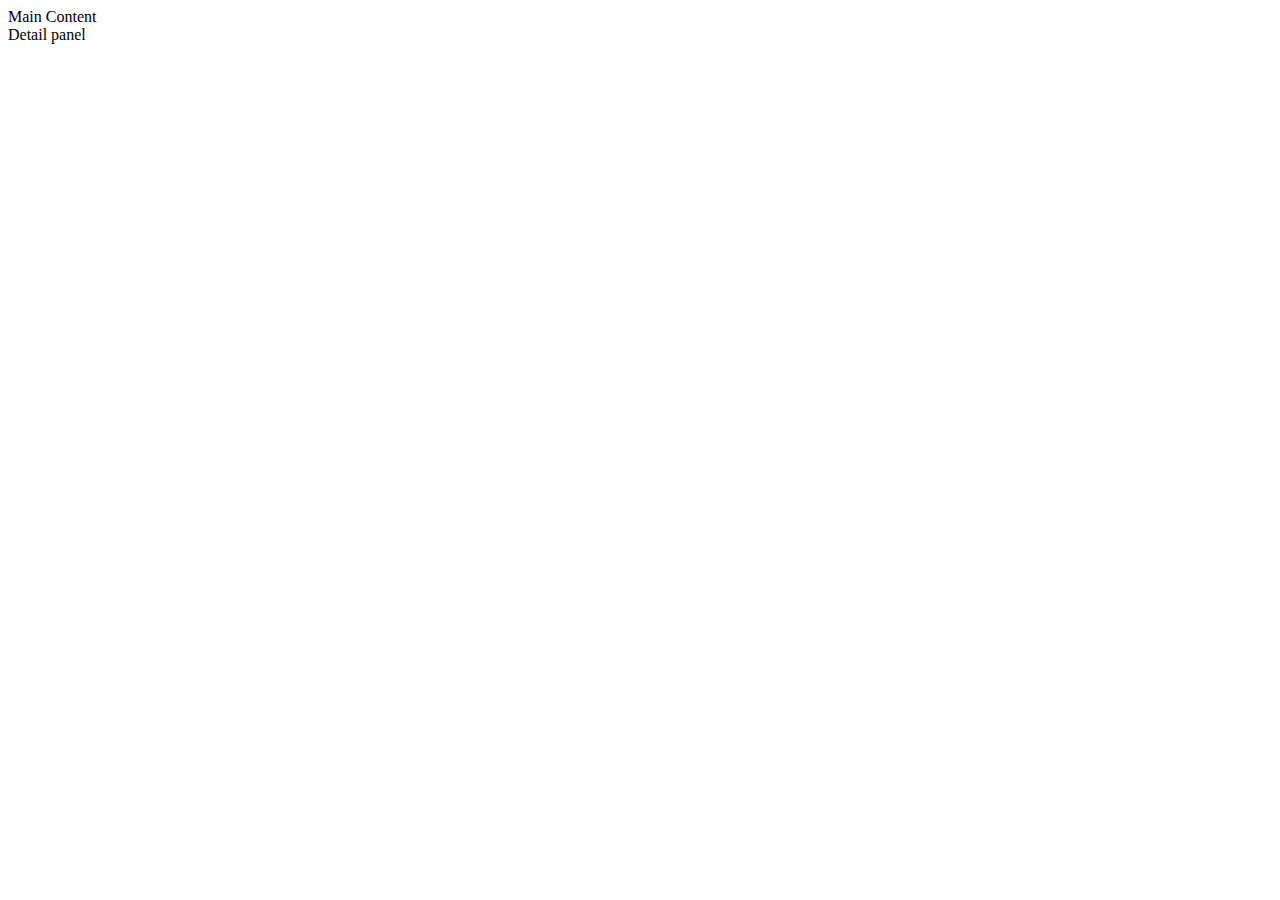
<file: DualScreenWebViewDemo/app/src/main/assets/index.html>
﻿<!DOCTYPE html>
<html>
<!--
Copyright (c) 2020 Intel Corporation. All rights reserved.

Redistribution and use in source and binary forms, with or without modification, are permitted provided that the following conditions are met:

Redistributions of source code must retain the above copyright notice, this list of conditions and the following disclaimer. Redistributions in binary form must reproduce the above copyright notice, this list of conditions and the following disclaimer in the documentation and/or other materials provided with the distribution. Neither the name of Intel Corporation nor the names of its contributors may be used to endorse or promote products derived from this software without specific prior written permission. THIS SOFTWARE IS PROVIDED BY THE COPYRIGHT HOLDERS AND CONTRIBUTORS "AS IS" AND ANY EXPRESS OR IMPLIED WARRANTIES, INCLUDING, BUT NOT LIMITED TO, THE IMPLIED WARRANTIES OF MERCHANTABILITY AND FITNESS FOR A PARTICULAR PURPOSE ARE DISCLAIMED. IN NO EVENT SHALL THE COPYRIGHT OWNER OR CONTRIBUTORS BE LIABLE FOR ANY DIRECT, INDIRECT, INCIDENTAL, SPECIAL, EXEMPLARY, OR CONSEQUENTIAL DAMAGES (INCLUDING, BUT NOT LIMITED TO, PROCUREMENT OF SUBSTITUTE GOODS OR SERVICES; LOSS OF USE, DATA, OR PROFITS; OR BUSINESS INTERRUPTION) HOWEVER CAUSED AND ON ANY THEORY OF LIABILITY, WHETHER IN CONTRACT, STRICT LIABILITY, OR TORT (INCLUDING NEGLIGENCE OR OTHERWISE) ARISING IN ANY WAY OUT OF THE USE OF THIS SOFTWARE, EVEN IF ADVISED OF THE POSSIBILITY OF SUCH DAMAGE.

https://github.com/foldable-devices/device-configurator/blob/master/LICENSE.md
-->
<head>
    <meta charset="UTF-8">
    <title>Hello World!</title>
    <meta http-equiv="X-UA-Compatible" content="IE=edge" />
    <meta name="viewport" content="width=device-width, initial-scale=1" />
    <link href="https://assets/styles.css" rel="stylesheet">
</head>
<body>
<div class="content">
    <div class="main-container"><div class="text">Main Content</div></div>
    <div class="fold angled stripes"></div>
    <div class="second-container"><div class="text">Detail panel</div></div>
</div>

<!-- Polyfills for dual screen capabilities -->
<script src="https://assets/spanningcsspolyfill.js"></script>
<script src="https://assets/windowsegmentspolyfill.js"></script>
<script>

        function printWindowSegments() {
            const screens = window.getWindowSegments();
            console.log("Window segments:");
            console.table(screens);
            console.log("Window size:", window.innerWidth, window.innerHeight);
        }

        window.addEventListener("resize", () => {
            console.log("resized");
            printWindowSegments();
        });
        printWindowSegments();

</script>
</body>
</html>
</file>
